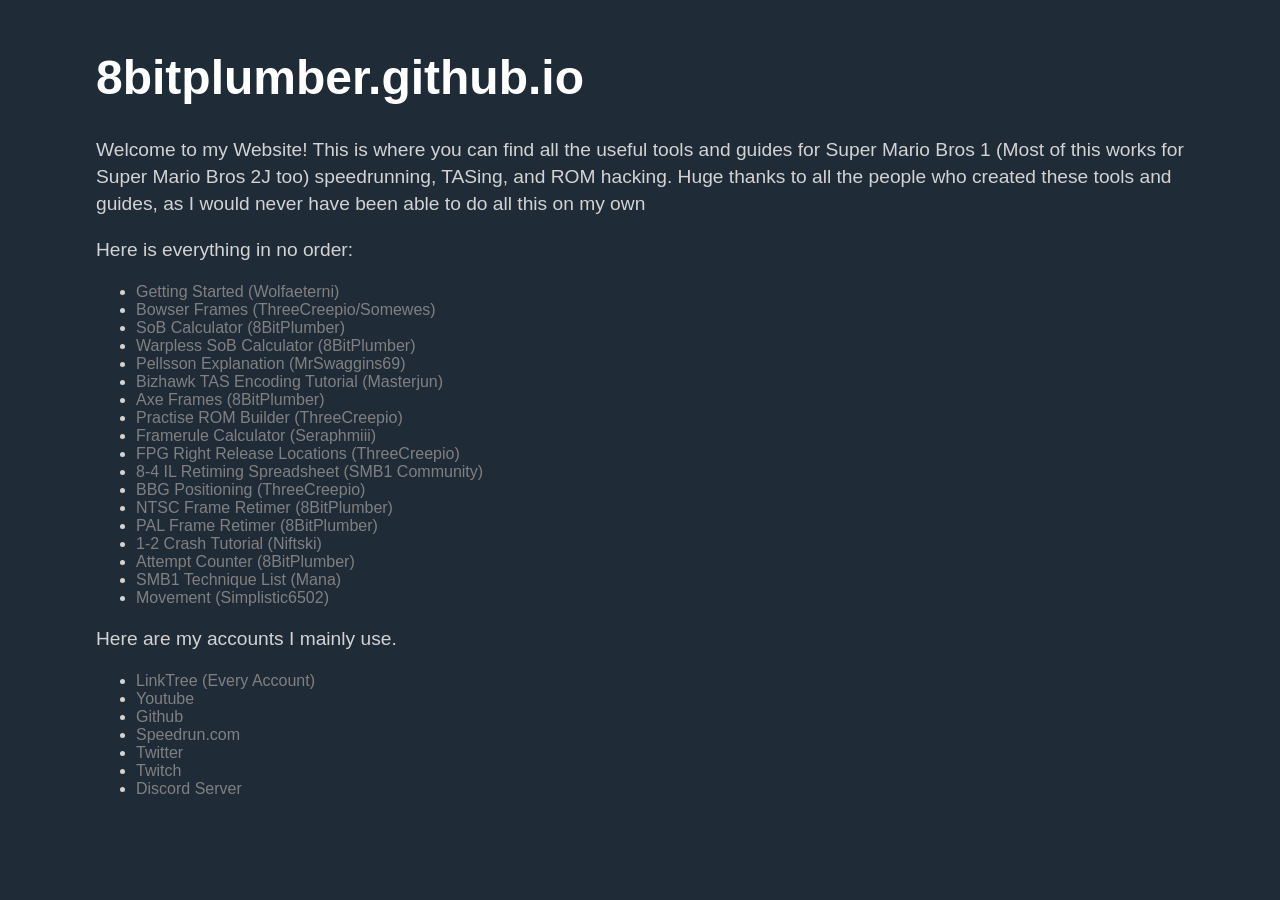
<file: index.html>
<!DOCTYPE html>
<html>
	<head>
		<!-- Google tag (gtag.js) -->
		<script async src="https://www.googletagmanager.com/gtag/js?id=G-8RW115TJZ5"></script>
		<script>
  		window.dataLayer = window.dataLayer || [];
  		function gtag(){dataLayer.push(arguments);}
  		gtag('js', new Date());

 		 gtag('config', 'G-8RW115TJZ5');
		</script>
		<title>8bitplumber.github.io</title>
		<link rel="stylesheet" type="text/css" href="css/main.css">
		<link rel="icon" type="image/x-icon" href="favicon.png">
	</head>
	<body>
		<h1>8bitplumber.github.io</h1>
		<p>Welcome to my Website! This is where you can find all the useful tools and guides for Super Mario Bros 1 (Most of this works for Super Mario Bros 2J too) speedrunning, TASing, and ROM hacking.
		Huge thanks to all the people who created these tools and guides, as I would never have been able to do all this on my own</p>
		<p>Here is everything in no order:</p>
			<ul>
			<li><a href="./getting_started.html">Getting Started (Wolfaeterni)</a></li>
			<li><a href="./bowser_frames.html">Bowser Frames (ThreeCreepio/Somewes)</a></li>
			<li><a href="./sob_calc.html">SoB Calculator (8BitPlumber)</a></li>
			<li><a href="./warpless_sob.html">Warpless SoB Calculator (8BitPlumber)</a></li>
			<li><a href="https://rentry.org/smbpellsson">Pellsson Explanation (MrSwaggins69)</a></li>
			<li><a href="./tas_encode.html">Bizhawk TAS Encoding Tutorial (Masterjun)</a></li>
			<li><a href="./axe_frames.png">Axe Frames (8BitPlumber)</a></li>
			<li><a href="https://3.creep.io/smb1/practiserom/">Practise ROM Builder (ThreeCreepio)</a></li>
			<li><a href="https://web-2000.neocities.org/smb1/rulecalc/">Framerule Calculator (Seraphmiii)</a></li>
			<li><a href="https://3.creep.io/smb1/stuff/fpg-right-release.png">FPG Right Release Locations (ThreeCreepio)</a></li>
			<li><a href="https://docs.google.com/spreadsheets/d/1wXJBjBbOqaz_y2YR2VRxHvWSWPTMjStZYnoVldlhFO8/edit?gid=1150432767#gid=1150432767">8-4 IL Retiming Spreadsheet (SMB1 Community)</a></li>
			<li><a href="https://3.creep.io/smb1/stuff/bbg.png">BBG Positioning (ThreeCreepio)</a></li>
			<li><a href="https://docs.google.com/spreadsheets/d/18DuOYi1jawpiibLC-FYPcBppoTcgrWejd9IX4LlHkGM/edit#gid=0">NTSC Frame Retimer (8BitPlumber)</a></li>
			<li><a href="https://docs.google.com/spreadsheets/d/1Ri6Bx0qMH_GzVfDrlDVRzVOzyIqEs_UTQy70tyrQyiA/edit#gid=0">PAL Frame Retimer (8BitPlumber)</a></li>
			<li><a href="./crash.png">1-2 Crash Tutorial (Niftski)</a></li>
			<li><a href="https://github.com/8BitPlumber/Attempt-Counter">Attempt Counter (8BitPlumber)</a></li>
			<li><a href="http://www.mana3535.com/m1/techniquelist/Technique_List.html">SMB1 Technique List (Mana)</a></li>
			<li><a href="https://simplistic6502.github.io/smb1_tll/smbpedia_movement.html">Movement (Simplistic6502)</a></li>
			</ul>
		<p>Here are my accounts I mainly use.</p>
    		<ul>
				<li><a href="https://linktr.ee/8bitplumber">LinkTree (Every Account)</a></li>
				<li><a href="https://www.youtube.com/@8bitplumber1">Youtube</a></li>
        		<li><a href="https://www.youtube.com/@8bitplumber1">Github</a></li>
				<li><a href="https://www.speedrun.com/users/8BitPlumber">Speedrun.com</a></li>
				<li><a href="https://x.com/8BitPlumber1">Twitter</a></li>
				<li><a href="https://www.twitch.tv/8BitPlumber">Twitch</a></li>
				<li><a href="https://discord.com/invite/f6p7HjA2XJ">Discord Server</a></li>
			</ul>
	</body>
</html>
</file>
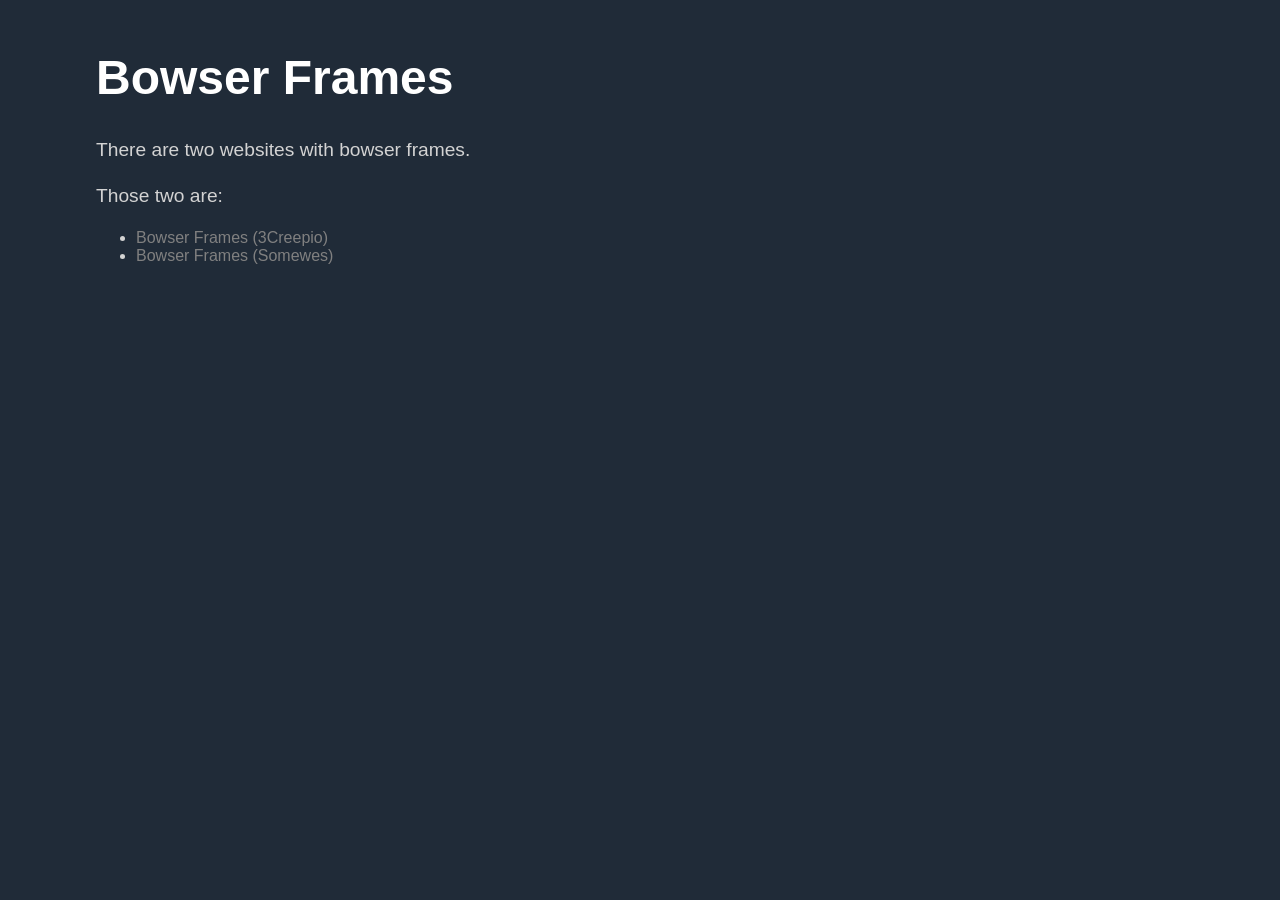
<file: bowser_frames.html>
<!DOCTYPE html>
<html>
	<head>
		<title>Bowser Frames</title>
		<link rel="stylesheet" type="text/css" href="css/main.css">
	</head>
	<body>
		<h1>Bowser Frames</h1>
		<p>There are two websites with bowser frames.</p>
		<p>Those two are:</p>
			<ul>
			<li><a href="https://3.creep.io/smb1/bowserframes/">Bowser Frames (3Creepio)</a></li>
			<li><a href="https://somewes.com/smb-time/smb1-bowser-beta/">Bowser Frames (Somewes)</a></li>
			</ul>
	</body>
</html>
</file>
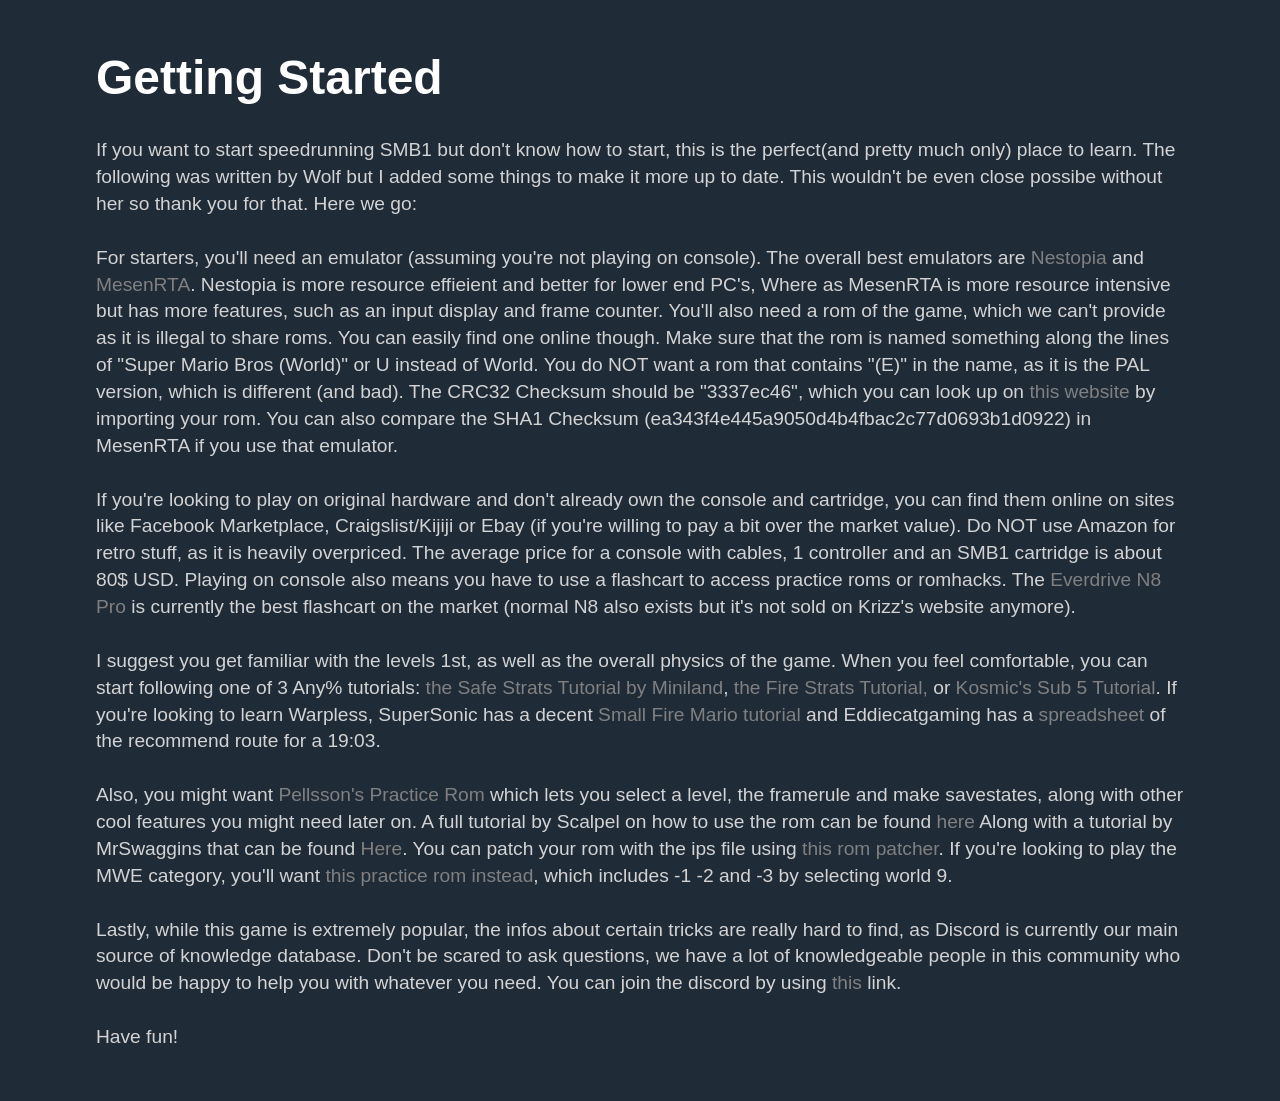
<file: getting_started.html>
<!DOCTYPE html>
<html>
	<head>
		<title>Getting Started</title>
		<link rel="stylesheet" type="text/css" href="css/main.css">
		<link rel="icon" type="image/x-icon" href="favicon.png">
	</head>
	<body>
		<h1>Getting Started</h1>
		<p>If you want to start speedrunning SMB1 but don't know how to start, this is the perfect(and pretty much only) place to learn. The following was written by Wolf but I added some things to make it more up to date. This wouldn't be even close possibe without her so thank you for that. Here we go: <br><br>
		For starters, you'll need an emulator (assuming you're not playing on console). The overall best emulators are <a href="http://0ldsk00l.ca/nestopia/">Nestopia</a> and <a href="https://github.com/threecreepio/mesenrta">MesenRTA</a>. Nestopia is more resource effieient and better for lower end PC's, Where as MesenRTA is more resource intensive but has more features, such as an input display and frame counter.
You'll also need a rom of the game, which we can't provide as it is illegal to share roms. You can easily find one online though. Make sure that the rom is named something along the lines of "Super Mario Bros (World)" or U instead of World. You do NOT want a rom that contains "(E)" in the name, as it is the PAL version, which is different (and bad). The CRC32 Checksum should be "3337ec46", which you can look up on <a href="https://www.fileformat.info/tool/hash.htm">this website</a> by importing your rom. You can also compare the SHA1 Checksum (ea343f4e445a9050d4b4fbac2c77d0693b1d0922) in MesenRTA if you use that emulator.<br><br>

If you're looking to play on original hardware and don't already own the console and cartridge, you can find them online on sites like Facebook Marketplace, Craigslist/Kijiji or Ebay (if you're willing to pay a bit over the market value). Do NOT use Amazon for retro stuff, as it is heavily overpriced. The average price for a console with cables, 1 controller and an SMB1 cartridge is about 80$ USD. Playing on console also means you have to use a flashcart to access practice roms or romhacks. The <a href="https://krikzz.com/our-products/cartridges/everdrive-n8-pro-72pin.html">Everdrive N8 Pro</a> is currently the best flashcart on the market (normal N8 also exists but it's not sold on Krizz's website anymore).<br><br>

I suggest you get familiar with the levels 1st, as well as the overall physics of the game. When you feel comfortable, you can start following one of 3 Any% tutorials: <a href="https://www.youtube.com/watch?v=tcNi8rLEc00">the Safe Strats Tutorial by Miniland</a>, <a href="https://www.youtube.com/watch?v=ggw-yPrYq0Y">the Fire Strats Tutorial,</a> or <a href="https://youtu.be/kyZ4yF3ynsA?feature=shared">Kosmic's Sub 5 Tutorial</a>. If you're looking to learn Warpless, SuperSonic has a decent <a href="https://www.youtube.com/watch?v=-83TleT54Vw">Small Fire Mario tutorial</a> and Eddiecatgaming has a <a href="https://docs.google.com/spreadsheets/d/1SHVvBkJTCZcbgr4mMVl4DQK2WZQuRjTZDUgDcrsCmXk/edit#gid=0">spreadsheet</a> of the recommend route for a 19:03. <br><br>

Also, you might want <a href="https://github.com/pellsson/smb">Pellsson's Practice Rom</a> which lets you select a level, the framerule and make savestates, along with other cool features you might need later on. A full tutorial by Scalpel on how to use the rom can be found <a href="https://youtu.be/XZge9jWOtqE">here</a> Along with a tutorial by MrSwaggins that can be found <a href="https://rentry.org/smbpellsson">Here</a>. You can patch your rom with the ips file using <a href="https://www.marcrobledo.com/RomPatcher.js/">this rom patcher</a>. If you're looking to play the MWE category, you'll want <a href="https://github.com/threecreepio/smb1-pellsson-mwe">this practice rom instead</a>, which includes -1 -2 and -3 by selecting world 9.<br><br>

Lastly, while this game is extremely popular, the infos about certain tricks are really hard to find, as Discord is currently our main source of knowledge database. Don't be scared to ask questions, we have a lot of knowledgeable people in this community who would be happy to help you with whatever you need. You can join the discord by using <a href="https://discord.gg/WsrtagPvaX">this</a> link.<br><br>

Have fun!</p>
	</body>
</html>
</file>
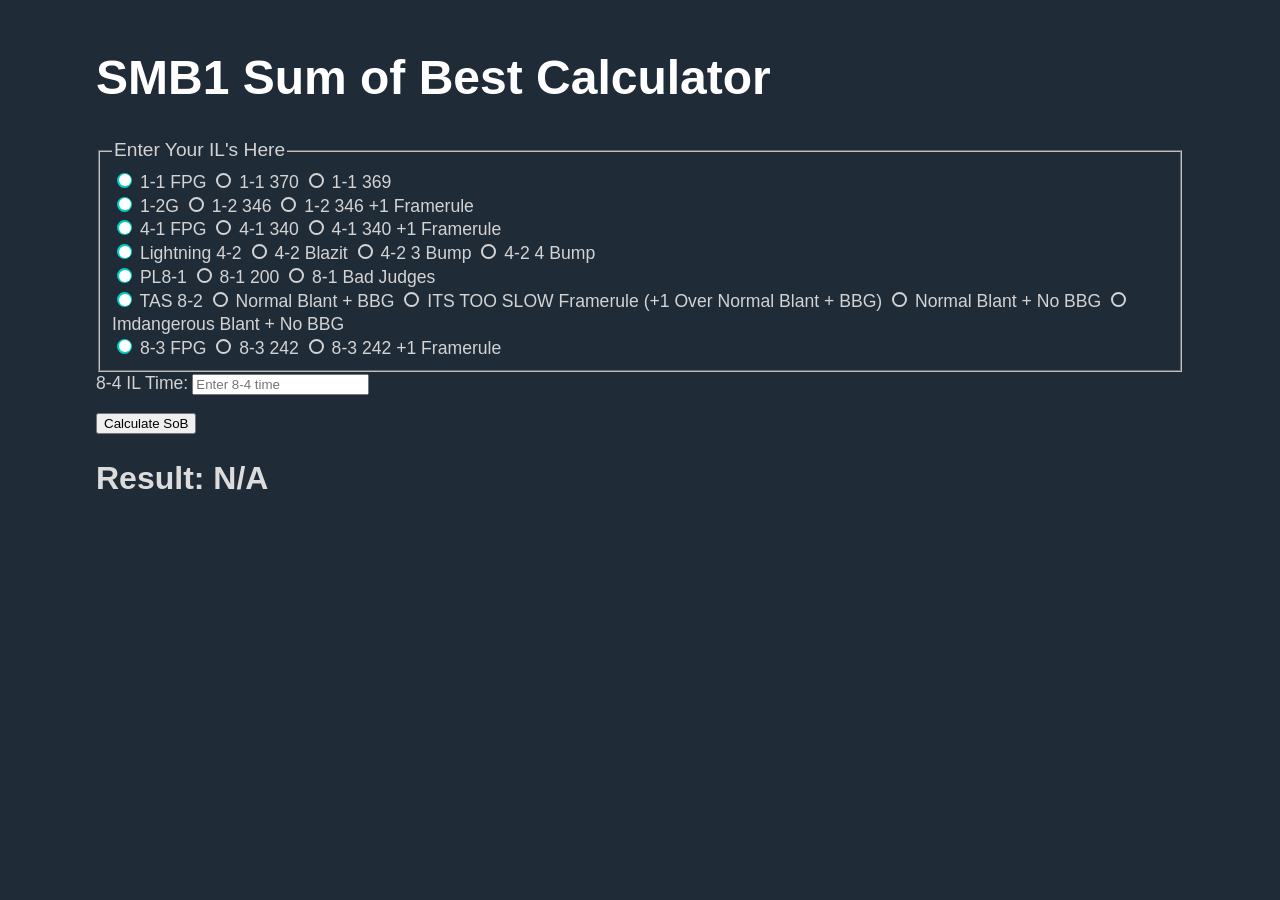
<file: sob_calc.html>
<!DOCTYPE html>
<html lang="en">

<head>
    <meta charset="UTF-8">
    <meta name="viewport" content="width=device-width, initial-scale=1.0">
    <link rel="icon" type="image/x-icon" href="favicon.png">
    <title>SMB1 Sum of Best Calculator</title>
    <style>
        body {
            margin: 50px auto;
            width: 85%;
            background-color: #202b38;
        }

        a {
            text-decoration: none;
            color: gray;
        }

        a:hover {
            text-decoration: underline;
            color: gainsboro;
        }

        h1 {
            font-size: 3em;
            font-family: 'Helvetica', 'Arial', 'Sans-Serif';
            color: white;
        }

        h2 {
            font-size: 2em;
            font-family: 'Helvetica', 'Arial', 'Sans-Serif';
            color: gainsboro;
        }

        h3 {
            font-size: 1.75em;
            font-family: 'Helvetica', 'Arial', 'Sans-Serif';
            color: gainsboro;
        }

        h4 {
            font-size: 1.75em;
            font-family: 'Helvetica', 'Arial', 'Sans-Serif';
            color: gainsboro;
        }

        h5 {
            font-size: 1.5em;
            font-family: 'Helvetica', 'Arial', 'Sans-Serif';
            color: gainsboro;
        }

        p {
            font-size: 1.2em;
            line-height: 1.4em;
            font-family: 'Helvetica', 'Arial', 'Sans-Serif';
            color: lightgray;
        }

        legend {
            font-size: 1.2em;
            line-height: 1.4em;
            font-family: 'Helvetica', 'Arial', 'Sans-Serif';
            color: lightgray;
        }

        label {
            font-size: 1.1em;
            line-height: 1.3em;
            font-family: 'Helvetica', 'Arial', 'Sans-Serif';
            color: lightgray;
        }

        li {
            font-family: 'Helvetica', 'Arial', 'Sans-Serif';
            color: lightgray;
        }

        pre {
            color: #00cfc2;
        }

        code {
            font-size: 1.3em;
            color: #80efe2;
        }

        input[type="radio"] {
            appearance: none;
            width: 15px;
            height: 15px;
            border: 2px solid lightgray;
            border-radius: 50%;
            outline: none;
            cursor: pointer;
            display: inline-block;
            position: relative;
            background-color: transparent;
        }

        input[type="radio"]:checked {
            border-color: #00cfc2;
            /* Change border color when checked */
            background-color: #00cfc2;
            /* Change background color when checked */
        }

        input[type="radio"]:checked::after {
            content: '';
            display: block;
            width: 12px;
            height: 12px;
            border-radius: 50%;
            background-color: white;
            /* Change this for the dot's color */
            position: absolute;
            top: 50%;
            left: 50%;
            transform: translate(-50%, -50%);
        }
    </style>
</head>

<body>
    <h1>SMB1 Sum of Best Calculator</h1>

    <form id="sobForm">
        <fieldset>
            <legend>Enter Your IL's Here</legend>

            <label>
                <input type="radio" name="1-1" value="0" checked> 1-1 FPG
            </label>
            <label>
                <input type="radio" name="1-1" value="1"> 1-1 370
            </label>
			<label>
                <input type="radio" name="1-1" value="2"> 1-1 369
            </label>
            <br>

            <label>
                <input type="radio" name="1-2" value="0" checked> 1-2G
            </label>
            <label>
                <input type="radio" name="1-2" value="1"> 1-2 346
            </label>
			<label>
                <input type="radio" name="1-2" value="2"> 1-2 346 +1 Framerule
            </label>
            <br>

            <label>
                <input type="radio" name="4-1" value="0" checked> 4-1 FPG
            </label>
            <label>
                <input type="radio" name="4-1" value="1"> 4-1 340
            </label>
			<label>
                <input type="radio" name="4-1" value="2"> 4-1 340 +1 Framerule
            </label>
            <br>

            <label>
                <input type="radio" name="4-2" value="0" checked> Lightning 4-2
            </label>
            <label>
                <input type="radio" name="4-2" value="1"> 4-2 Blazit
            </label>
            <label>
                <input type="radio" name="4-2" value="2"> 4-2 3 Bump
            </label>
			<label>
                <input type="radio" name="4-2" value="3"> 4-2 4 Bump
            </label>


            <br>

            <label>
                <input type="radio" name="8-1" value="0" checked> PL8-1
            </label>
            <label>
                <input type="radio" name="8-1" value="1"> 8-1 200
            </label>
			<label>
                <input type="radio" name="8-1" value="2"> 8-1 Bad Judges
            </label>
            <br>

            <label>
                <input type="radio" name="8-2" value="0" checked> TAS 8-2
            </label>
            <label>
                <input type="radio" name="8-2" value="1"> Normal Blant + BBG
            </label>
            <label>
                <input type="radio" name="8-2" value="2"> ITS TOO SLOW Framerule (+1 Over Normal Blant + BBG)
            </label>
            <label>
                <input type="radio" name="8-2" value="3"> Normal Blant + No BBG
            </label>
			<label>
                <input type="radio" name="8-2" value="4"> Imdangerous Blant + No BBG
            </label>
            <br>

            <label>
                <input type="radio" name="8-3" value="0" checked> 8-3 FPG
            </label>
            <label>
                <input type="radio" name="8-3" value="1"> 8-3 242
            </label>
			<label>
                <input type="radio" name="8-3" value="2"> 8-3 242 +1 Framerule
            </label>
        </fieldset>

        <label for="8-4">8-4 IL Time:</label>
        <input type="number" id="8-4" step="0.001" placeholder="Enter 8-4 time">
        <br><br>

        <button type="button" onclick="calculateSoB()">Calculate SoB</button>
    </form>

    <h2>Result: <span id="result">N/A</span></h2>

    <script>
        function calculateSoB() {
            let frameCount = 17685;

            const form = document.getElementById('sobForm');
            const options = ['1-1', '1-2', '4-1', '4-2', '8-1', '8-2', '8-3'];
            options.forEach(option => {
                const selectedValue = parseInt(form.elements[option].value);
                frameCount += 21 * selectedValue;
            });

            const eightFourTime = parseFloat(document.getElementById('8-4').value);
            if (!isNaN(eightFourTime)) {
                frameCount += Math.max(Math.round(60.098813897440515 * eightFourTime) - 2658, 0);
            }

            const time = 0.016639263492063492 * frameCount;

            const minutes = Math.floor(time / 60);
            const seconds = (time % 60).toFixed(3);
            const formattedTime = `${minutes}:${seconds.padStart(6, '0')}`;

            document.getElementById('result').innerText = formattedTime;
        }
    </script>

</body>

</html>
</file>
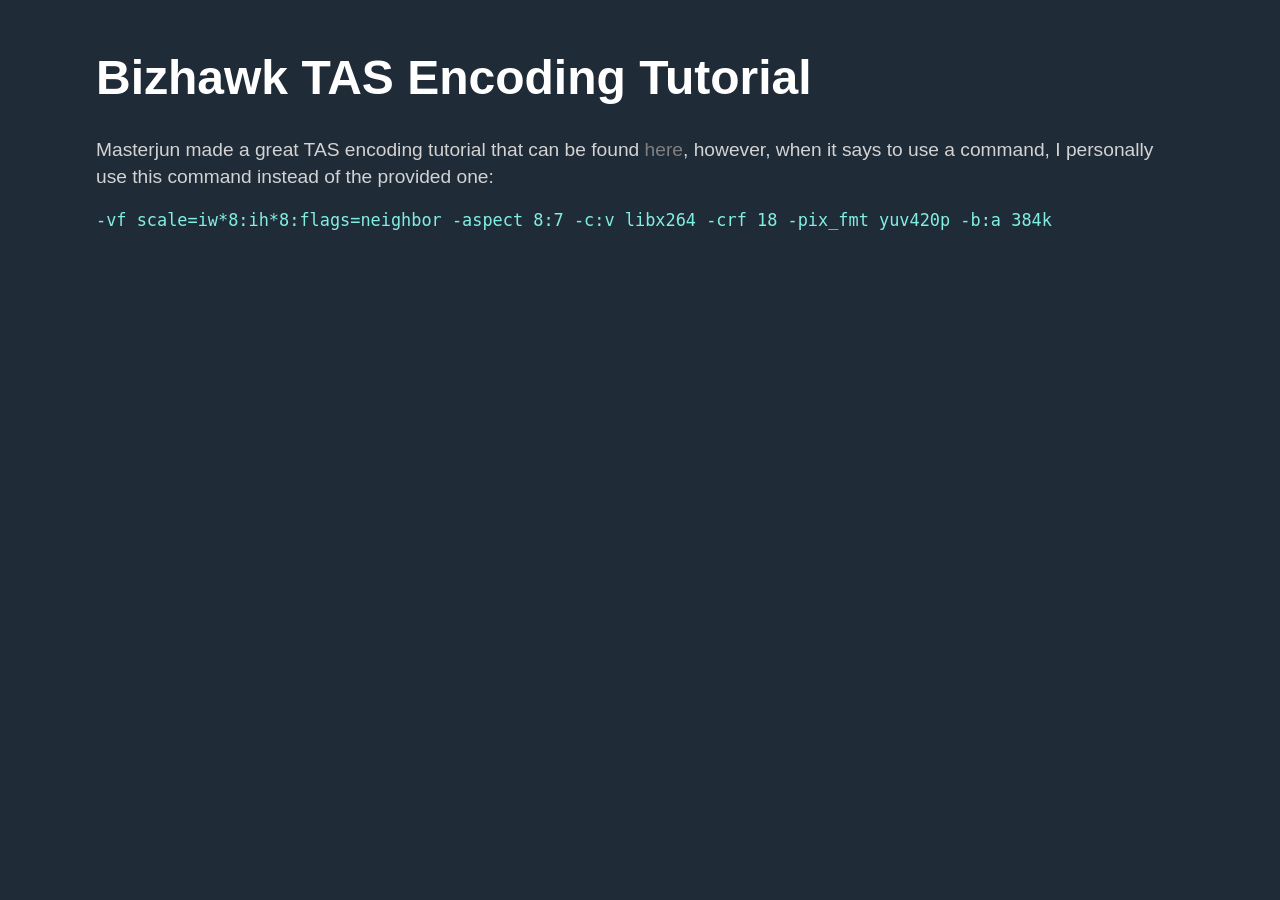
<file: tas_encode.html>
<!DOCTYPE html>
<html>
	<head>
		<title>Bizhawk TAS Encoding Guide</title>
		<link rel="stylesheet" type="text/css" href="css/main.css">
		<link rel="icon" type="image/x-icon" href="favicon.png">
	</head>
	<body>
		<h1>Bizhawk TAS Encoding Tutorial</h1>
		<p>Masterjun made a great TAS encoding tutorial that can be found <a href="https://tasvideos.org/Forum/Topics/22681">here</a>, however, when it says to use a command, I personally use this command instead of the provided one:</p><code>-vf scale=iw*8:ih*8:flags=neighbor -aspect 8:7 -c:v libx264 -crf 18 -pix_fmt yuv420p -b:a 384k</code>
	</body>
</html>
</file>
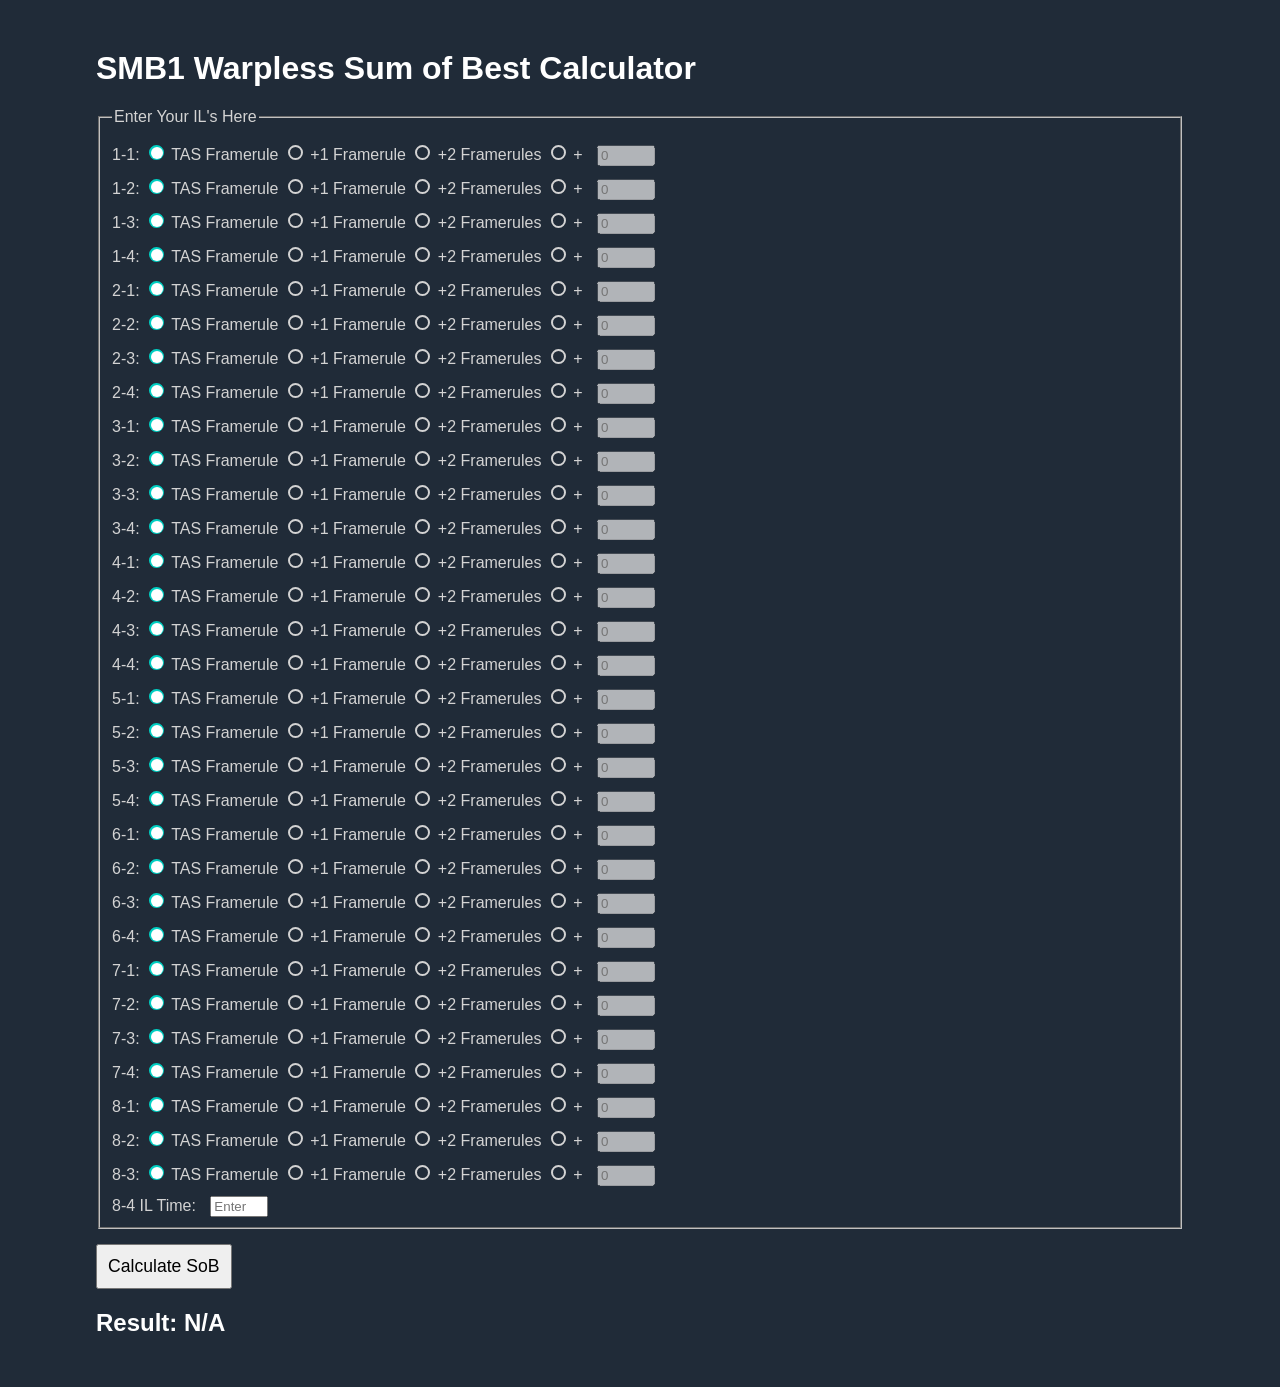
<file: warpless_sob.html>
<!DOCTYPE html>
<html lang="en">

<head>
    <meta charset="UTF-8">
    <meta name="viewport" content="width=device-width, initial-scale=1.0">
    <title>SMB1 Warpless Sum of Best Calculator</title>
    <style>
        body { margin: 50px auto; width: 85%; background-color: #202b38; color: lightgray; font-family: Helvetica, Arial, sans-serif; }
        h1, h2 { color: white; }
        label, legend { display: block; margin-top: 10px; }
        button { margin-top: 15px; padding: 10px; font-size: 1.1em; }
        input[type="number"] { width: 50px; margin-left: 10px; }
		input[type="radio"] {
            appearance: none;
            width: 15px;
            height: 15px;
            border: 2px solid lightgray;
            border-radius: 50%;
            outline: none;
            cursor: pointer;
            display: inline-block;
            position: relative;
            background-color: transparent;
        }

        input[type="radio"]:checked {
            border-color: #00cfc2;
            /* Change border color when checked */
            background-color: #00cfc2;
            /* Change background color when checked */
        }

        input[type="radio"]:checked::after {
            content: '';
            display: block;
            width: 12px;
            height: 12px;
            border-radius: 50%;
            background-color: white;
            /* Change this for the dot's color */
            position: absolute;
            top: 50%;
            left: 50%;
            transform: translate(-50%, -50%);
        }
    </style>
</head>

<body>
    <h1>SMB1 Warpless Sum of Best Calculator</h1>
    <form id="sobForm">
        <fieldset>
            <legend>Enter Your IL's Here</legend>
            <script>
                const levels = [
                    "1-1", "1-2", "1-3", "1-4", "2-1", "2-2", "2-3", "2-4",
                    "3-1", "3-2", "3-3", "3-4", "4-1", "4-2", "4-3", "4-4",
                    "5-1", "5-2", "5-3", "5-4", "6-1", "6-2", "6-3", "6-4",
                    "7-1", "7-2", "7-3", "7-4", "8-1", "8-2", "8-3"
                ];
                const fieldset = document.querySelector("fieldset");
                levels.forEach(level => {
                    fieldset.innerHTML += `
                        <label>${level}:
                            <input type="radio" name="${level}" value="0" checked> TAS Framerule
                            <input type="radio" name="${level}" value="1"> +1 Framerule
                            <input type="radio" name="${level}" value="2"> +2 Framerules
                            <input type="radio" name="${level}" value="custom"> + <input type="number" name="${level}-custom" step="1" min="0" placeholder="0" disabled>
                        </label>
                    `;
                });
                document.querySelectorAll('input[type=radio]').forEach(radio => {
                    radio.addEventListener('change', function() {
                        const numberInput = this.parentElement.querySelector('input[type=number]');
                        if (this.value === "custom") {
                            numberInput.disabled = false;
                        } else {
                            numberInput.disabled = true;
                            numberInput.value = "";
                        }
                    });
                });
            </script>
            <label>8-4 IL Time: <input type="number" id="8-4" step="0.001" placeholder="Enter 8-4 time"></label>
        </fieldset>
        <button type="button" onclick="calculateSoB()">Calculate SoB</button>
    </form>
    <h2>Result: <span id="result">N/A</span></h2>

    <script>
        function calculateSoB() {
            let frameCount = 0; // Base frame count for Warpless
            const baseTime = 18 * 60 + 36.877; // 18:36.78 in seconds
            const form = document.getElementById('sobForm');
            levels.forEach(level => {
                const selectedValue = form.elements[level].value;
                const customValue = parseInt(form.elements[`${level}-custom`].value) || 0;
                frameCount += 21 * (selectedValue === "custom" ? customValue : parseInt(selectedValue));
            });
            const eightFourTime = parseFloat(document.getElementById('8-4').value);
            if (!isNaN(eightFourTime)) {
                frameCount += Math.max(Math.round(60.098813897440515 * eightFourTime) - 2658, 0);
            }
            const time = baseTime + (0.016639263492063492 * frameCount);
            const minutes = Math.floor(time / 60);
            const seconds = (time % 60).toFixed(3);
            document.getElementById('result').innerText = `${minutes}:${seconds.padStart(6, '0')}`;
        }
    </script>
</body>
</html>
</file>
<file: css/main.css>
body {
    margin: 50px auto;
    width: 85%;
    background-color: #202b38;
}
a {
    text-decoration: none;
    color: gray;
}
a:hover {
    text-decoration: underline;
    color: gainsboro;
}
h1 {
    font-size: 3em;
    font-family:'Helvetica', 'Arial', 'Sans-Serif';
    color: white;
}
h2 {
    font-size: 2em;
    font-family:'Helvetica', 'Arial', 'Sans-Serif';
    color: gainsboro;
}
h3 {
    font-size: 1.75em;
    font-family:'Helvetica', 'Arial', 'Sans-Serif';
    color: gainsboro;
}
h4 {
    font-size: 1.75em;
    font-family:'Helvetica', 'Arial', 'Sans-Serif';
    color: gainsboro;
}
h5 {
    font-size: 1.5em;
    font-family:'Helvetica', 'Arial', 'Sans-Serif';
    color: gainsboro;
}
p {
    font-size: 1.2em;
    line-height: 1.4em;
    font-family:'Helvetica', 'Arial', 'Sans-Serif';
    color: lightgray;
}
li {
    font-family:'Helvetica', 'Arial', 'Sans-Serif';
    color: lightgray;
}
pre {
    color: #00cfc2;
}
code {
    font-size: 1.3em;
    color: #80efe2;
}
</file>
